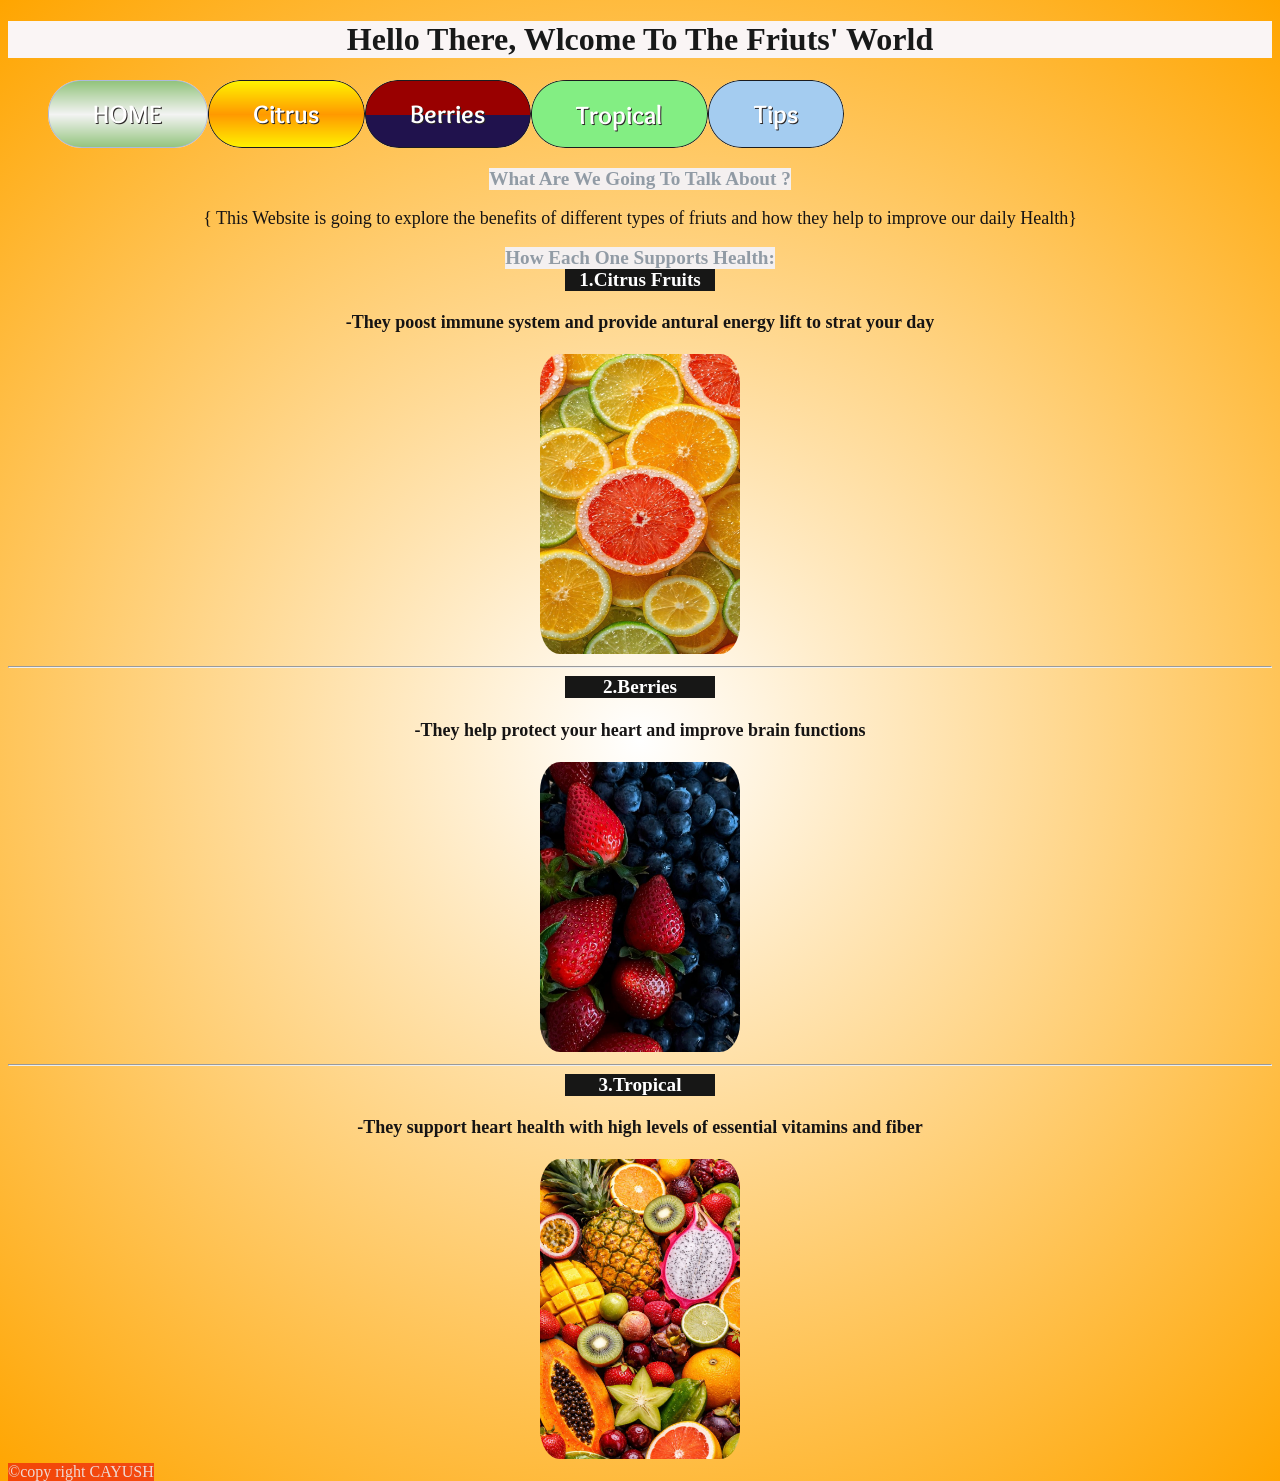
<file: index.html>
<!DOCTYPE html>
<html lang="en">
<head>
    <meta charset="UTF-8">
    <meta name="viewport" content="width=device-width, initial-scale=1.0">
    <title>Fresh Friuts</title>
    <link rel="stylesheet" href="Aisha.css">

        <link rel="icon" href="images/icon.png">

</head>
<body>
    <div>

    <header>
        <h1>  Hello There, Wlcome To The Friuts' World</h1>
    </header>
    </div>

    <div>
    <nav>
        <ul type="none">
            <li><a href="index.html"> <img src="images/button_home.png"
                 alt="Home page"></a></li>
                 
            <li><a href="Citrus.html"><img src="images/cit-button.png" 
                alt="Citrus page"></a></li>

            <li><a href="Berries.html"><img src="images/button_berries.png" 
                alt="Berries page"></a></li>

            <li><a href="Tropical.html"><img src="images/button_tropical.png" 
                alt="Tropical page"></a></li>

            <li><a href="Tibs.html"><img src="images/button_tips.png" 
                alt="Tips page"></a></li>
        </ul>

    </nav>
    </div>

    <div>
    <main>
        <h2>
            What Are We Going To Talk About ?
        </h2>

        <p>
           { This Website is going to explore the benefits of different
            types of friuts and how they help to improve our daily Health}
        </p>
        
        <h2>
            How Each One Supports Health:
        </h2>


        <h3>1.Citrus Fruits</h3>
        <h4><p>-They poost immune system and provide antural energy lift to strat your day</p></h4>
        <img src="images/good-b2.jpg" alt="sours" class="sours">
<hr>
        <h3>2.Berries </h3>
        <h4><p>-They help protect your heart and improve brain functions</p></h4>
        <img src="images/berries1.jpg" alt="berries" class="berries">
   <hr>

       <h3>3.Tropical</h3>
       <h4><p>-They support heart health with high levels of essential vitamins and fiber</p></h4>
       <img src="images/trrooo.jpg" alt="tropical friuts" id="tropical">
       </main>
     </div>


          <div>
    <footer>
        &copy;copy right CAYUSH
    </footer>
    </div>
    
</body>
</html>
</file>
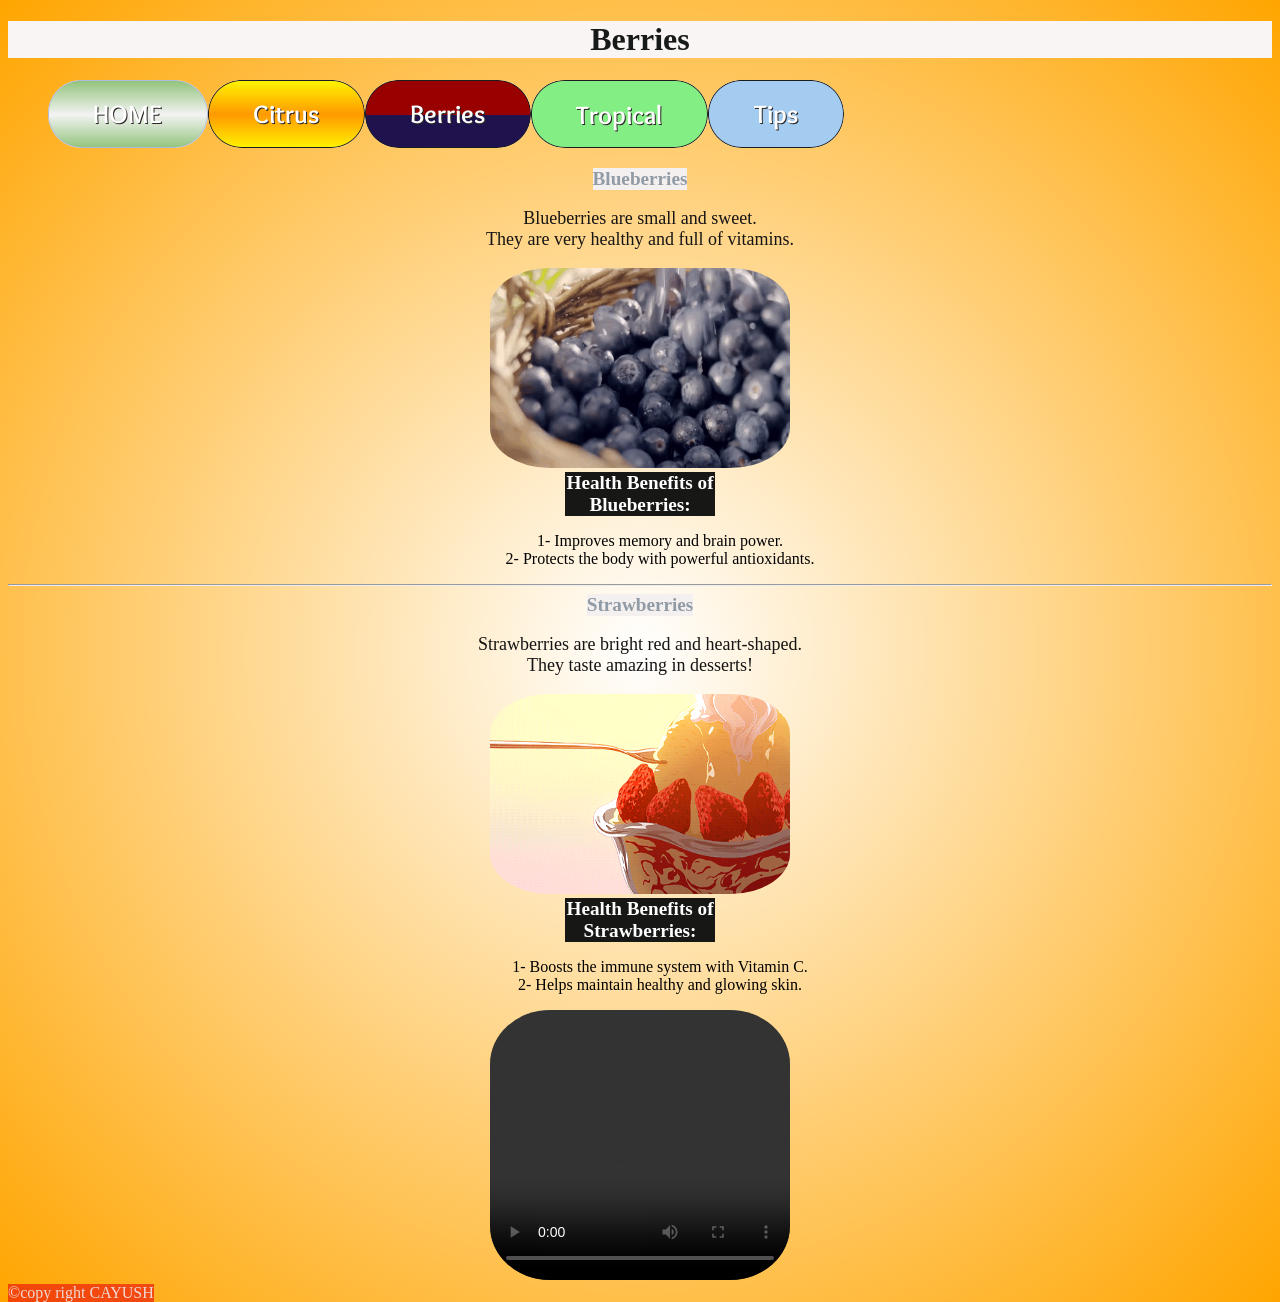
<file: Berries.html>
<!DOCTYPE html>
<html lang="en">
<head>
    <meta charset="UTF-8">
    <meta name="viewport" content="width=device-width, initial-scale=1.0">
    <title>Berries</title>
    <link rel="stylesheet" href="Aisha.css">
    <link rel="icon" href="images/icon.png">
    

</head>
<body>
<div>
  <header> 
    <h1 style="text-align: center;">Berries</h1>
  </header>
</div>

    <div>
    <nav>
        <ul>
            <li><a href="index.html"> <img src="images/button_home.png"
                 alt="nav ul  li a img"></a></li>
                 
            <li><a href="Citrus.html"><img src="images/cit-button.png" 
                alt="nav ul  li a img"></a></li>

            <li><a href="Berries.html"><img src="images/button_berries.png" 
                alt="nav ul  li a img"></a></li>

            <li><a href="Tropical.html"><img src="images/button_tropical.png" 
                alt="nav ul  li a img"></a></li>

            <li><a href="Tibs.html"><img src="images/button_tips.png" 
                alt="nav ul  li a img"></a></li>
        </ul>

    </nav>
    </div>

    <div>
    <main>



        <h2>Blueberries</h2>
<p>Blueberries are small and sweet. <br> They are very healthy and full of vitamins.</p>
 
<img src="images/blue.gif" alt="blueberry GIF" class="IMAGE2">

<h3>Health Benefits of Blueberries:</h3>
<ul TYPE="NONE">
  <li>1- Improves memory and brain power.</li>
  <li>2- Protects the body with powerful antioxidants.</li>
</ul>
<hr>

<h2>Strawberries</h2>
<p>Strawberries are bright red and heart-shaped. <br> They taste amazing in desserts!</p>
     
 <img src="images/STAWCAKE.gif" alt="strawberry cake" class="STAWCAKE">
        <h3>Health Benefits of Strawberries:</h3>

<ul TYPE="none">
  <li>1- Boosts the immune system with Vitamin C.</li>
  <li>2- Helps maintain healthy and glowing skin.</li>
</ul>
<video src="videos/gif.mp4" alt="strawberry video"  class="STberry"  controls></video>
   

    </main>
    </div>

    <div>
    <footer>
          &copy;copy right CAYUSH
    </footer>
    </div>
</body>
</html>
</file>
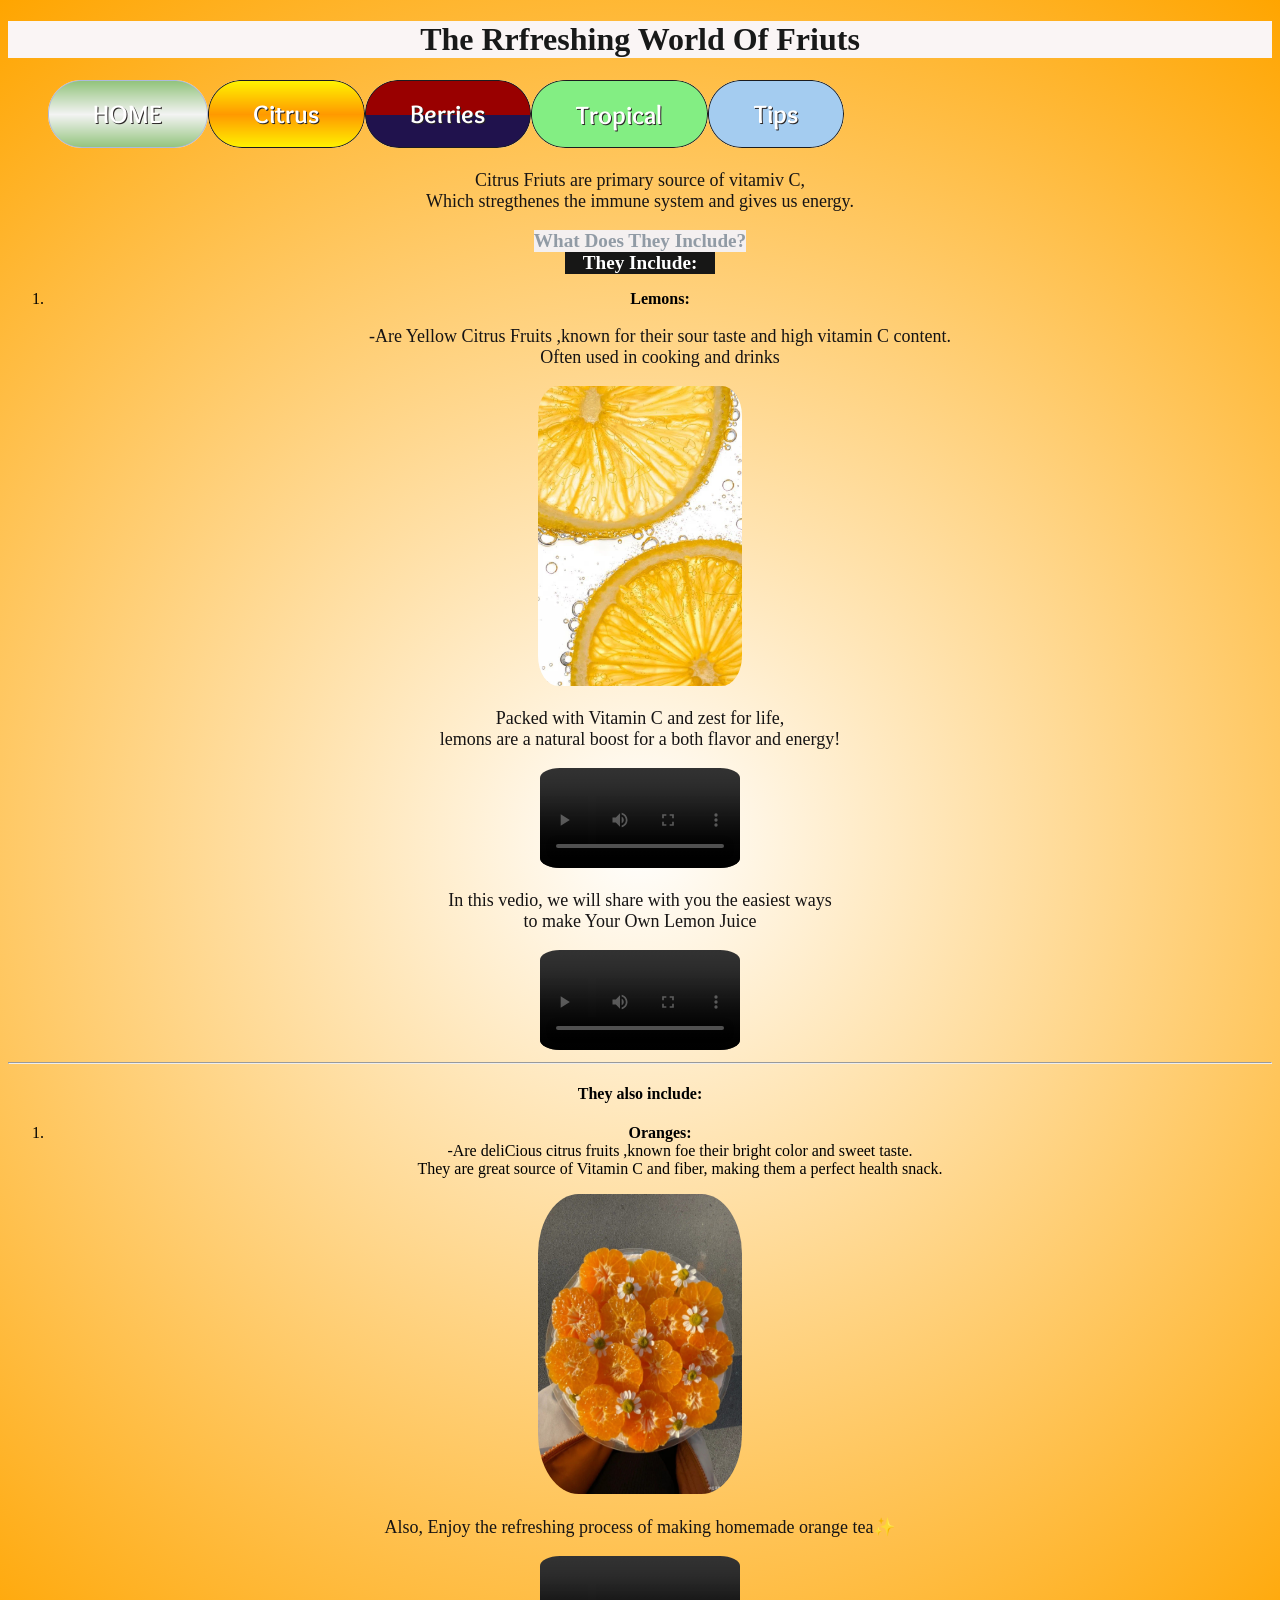
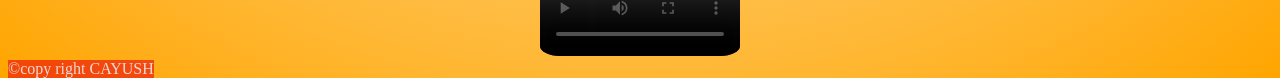
<file: Citrus.html>
<!DOCTYPE html>
<html lang="en">
<head>
    <meta charset="UTF-8">
    <meta name="viewport" content="width=device-width, initial-scale=1.0">
    <title>Citrus</title>

<link rel="stylesheet" href="Aisha.css">
    <link rel="icon" href="images/icon.png">

 
</head>
<body>
    <header>
        <h1>The Rrfreshing World Of Friuts </h1>
    </header>
    <div>
    <nav>
        <ul>
            <li><a href="index.html"> <img src="images/button_home.png"
                 alt="nav ul  li a img"></a></li>
                 
            <li><a href="Citrus.html"><img src="images/cit-button.png" 
                alt="nav ul  li a img"></a></li>

            <li><a href="Berries.html"><img src="images/button_berries.png" 
                alt="nav ul  li a img"></a></li>

            <li><a href="Tropical.html"><img src="images/button_tropical.png" 
                alt="nav ul  li a img"></a></li>

            <li><a href="Tibs.html"><img src="images/button_tips.png" 
                alt="nav ul  li a img"></a></li>
        </ul>
    </nav>
    </div>

    <div>
    <main>
        <p>Citrus Friuts are  primary source of vitamiv C, <br>
            Which stregthenes the immune system and gives us
            energy.
        </p>
        <h2> What Does They  Include?</h2>
        <h3> They Include: </h3>
        <dl><ol>
            <dt> <li><b>Lemons:</b> </li> </dt> </ol>
            <dd><p>-Are Yellow Citrus Fruits ,known for their 
                sour taste and high vitamin C content.<br>
                Often used in cooking and drinks</p></dd>
        </dl>

        <img src="images/liii.jpg" alt="liin picture" style="width: 204px;
    height: 300px;" class="lemon">


<p>Packed with Vitamin C and zest for life, <br>
    lemons are a natural boost for a both flavor and energy! </p>
    <video src="videos/lii.mp4" alt="lemon video" controls ></video>



        <p>In this vedio, we will share with you the easiest ways<br> to 
            make Your Own Lemon Juice
        </p>
        <video src="videos/lemon-juice.mp4" alt="lemon-juice" controls></video>

<hr>

        <H4>
            They also include:
        </H4>
        <dl><ol>

            <dt><li><b>Oranges:</b></li></dt>
            <dd>-Are deliCious citrus fruits ,known foe their bright color and sweet taste.
                <br>
                They are great source of Vitamin C and fiber, making them a perfect health snack.
            </dd>
        </dl></ol>
        <img  class="image1" src="images/orange-image.jpg" alt=" orange picture" style="width: 204px;
    height: 300px;"  >


        <p>Also, Enjoy the refreshing process of making homemade orange tea✨ </p>

        <video src="videos/liinorange.mp4" controls></video>
    </main>
    </div>

    <div>
    <footer>
          &copy;copy right CAYUSH
    </footer>
    </div>
    
</body>
</html>
</file>
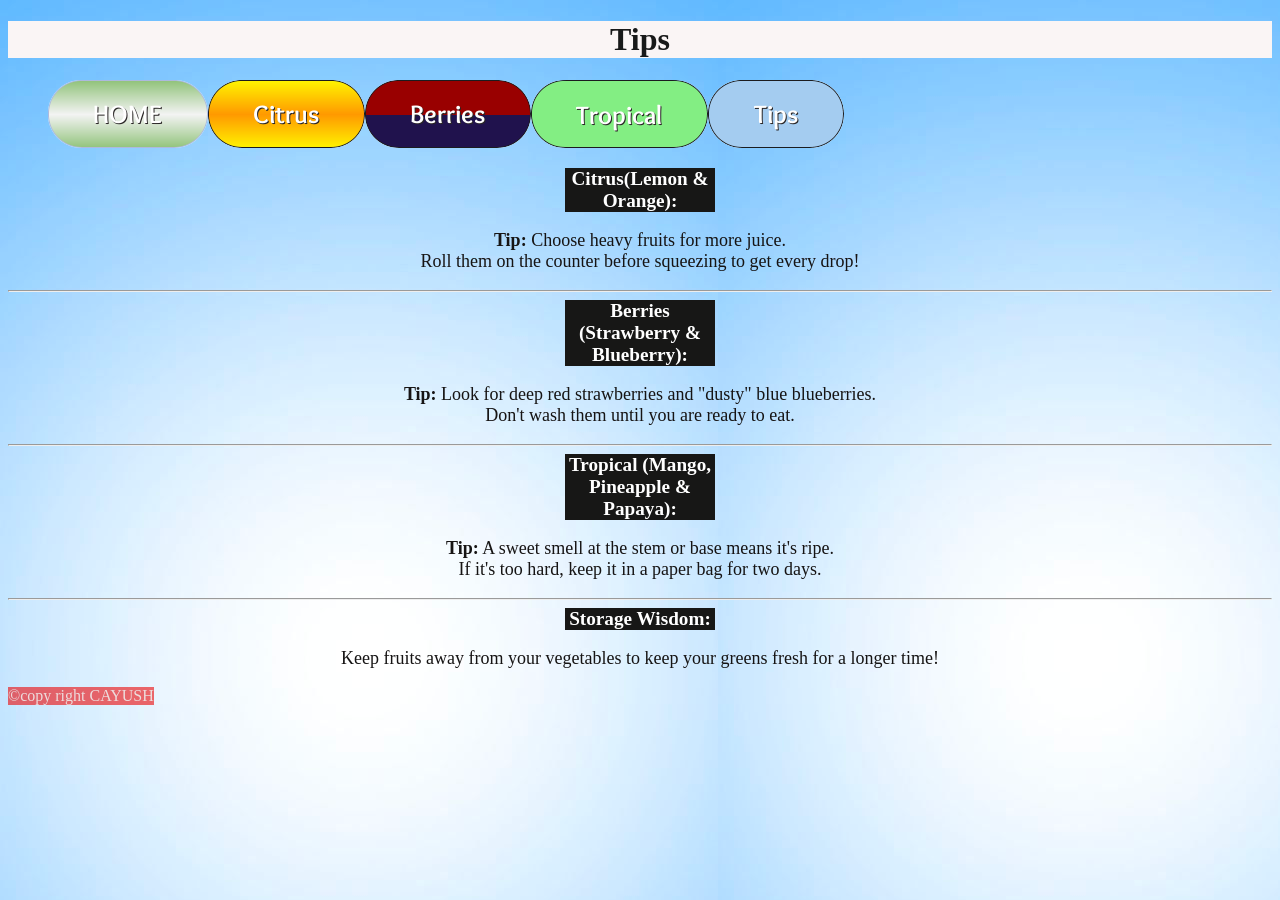
<file: Tibs.html>
<!DOCTYPE html>
<html lang="en">
<head>
    <meta charset="UTF-8">
    <meta name="viewport" content="width=device-width, initial-scale=1.0">
    <title>Tips</title>
    <link rel="stylesheet" href="Aisha.css">
    <link rel="icon" href="images/icon.png">
    <style>
    body{
        background-image: url(images/imgbackg.jpg);
        mask-border-repeat: no-repeat;
    
    }
 </style>

</head>

<body>
<div>
    <header>
        <h1>Tips    </h1>
    </header>
</div>

    <div>
  <nav>
        <ul>
            <li><a href="index.html"> <img src="images/button_home.png"
                 alt="nav ul  li a img"></a></li>
                 
            <li><a href="Citrus.html"><img src="images/cit-button.png" 
                alt="nav ul  li a img"></a></li>

            <li><a href="Berries.html"><img src="images/button_berries.png" 
                alt="nav ul  li a img"></a></li>

            <li><a href="Tropical.html"><img src="images/button_tropical.png" 
                alt="nav ul  li a img"></a></li>

            <li><a href="Tibs.html"><img src="images/button_tips.png" 
                alt="nav ul  li a img"></a></li>
        </ul>

    </nav>
    </div>


    <div>
    <main>
        <h3>Citrus(Lemon & Orange):</h3>
<p><strong>Tip:</strong> Choose heavy fruits for more juice. 
    <br>Roll them on the counter before squeezing to get every drop!</p>

<hr>

<h3> Berries (Strawberry & Blueberry):</h3>
<p><strong>Tip:</strong> Look for deep red strawberries and "dusty" blue blueberries.
    <br> Don't wash them until you are ready to eat.</p>

<hr>

<h3>Tropical (Mango, Pineapple & Papaya):</h3>
<p><strong>Tip:</strong> A sweet smell at the stem or base means it's ripe. 
    <br>If it's too hard, keep it in a paper bag for two days.</p>

<hr>

<h3> Storage Wisdom:</h3>
<p>Keep fruits away from your vegetables to keep your greens fresh for a longer time!</p>
    </main>
    </div>
    
    <div>
      <footer>
          &copy;copy right CAYUSH
      </footer>
    </div>
</body>
</html>
</file>
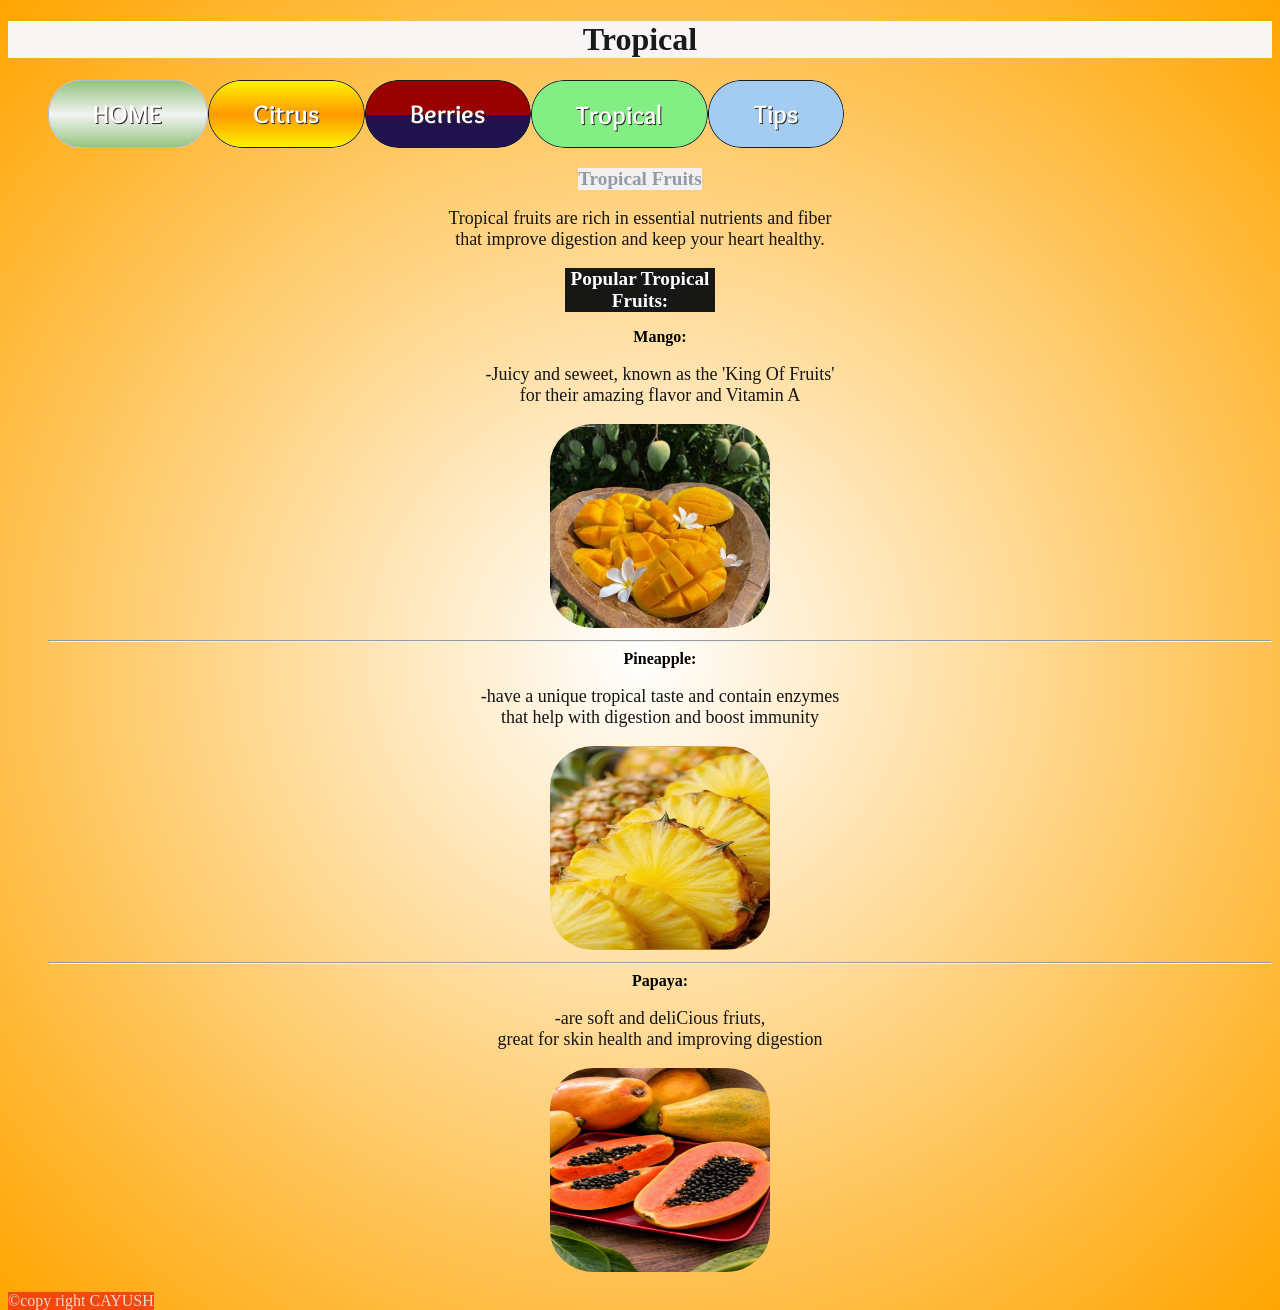
<file: Tropical.html>
<!DOCTYPE html>
<html lang="en">
<head>
    <meta charset="UTF-8">
    <meta name="viewport" content="width=device-width, initial-scale=1.0">
    <title>Tropical Fruits</title>

    <link rel="stylesheet" href="Aisha.css">
    <link rel="icon" href="images/icon.png">

</head>
<body>

    <header>
        <h1>Tropical</h1>
    </header>
   <div>
  <nav>
       <ul type="none">
            <li><a href="index.html"> <img src="images/button_home.png"
                 alt="Home page"></a></li>
                 
            <li><a href="Citrus.html"><img src="images/cit-button.png" 
                alt="Citrus page"></a></li>

            <li><a href="Berries.html"><img src="images/button_berries.png" 
                alt="Berries page"></a></li>

            <li><a href="Tropical.html"><img src="images/button_tropical.png" 
                alt="Tropical page"></a></li>

            <li><a href="Tibs.html"><img src="images/button_tips.png" 
                alt="Tips page"></a></li>
     
           </ul>
         </nav>
         </div>

          
         <div>
            <main>
    <h2>Tropical Fruits</h2>
<p>Tropical fruits are rich in essential nutrients and fiber 
        <br> that improve digestion and keep your heart healthy.</p>

        <h3>Popular Tropical Fruits:</h3>
<ul type="NONE">
  <li><strong>Mango:</strong> </li>
  <p>-Juicy and seweet, known as the 'King Of Fruits'<br>
     for their amazing flavor and Vitamin A</p>

<img src="images/MANGO.jpg" alt="mango image" class="mango">
<hr>

  <li><strong>Pineapple:</strong></li>
    <p>-have a unique tropical taste and contain enzymes <br>
        that help with digestion and boost immunity</p>
  
  <img src="images/pineable.jpg" alt="pinable picture" id="pineable">
  <hr>
  <li><strong>Papaya:</strong> </li>
  <p>-are soft and deliCious friuts, <br>
    great for skin health and improving digestion </p>
  <b></b>
  <img src="images/papaya.jpg" alt="papaya picture" id="papaya">

</ul>
   
  
</main>
</div>
    
  <div>   
  <footer>
      &copy;copy right CAYUSH
  </footer>
  </div>

</body>
</html>
</file>
<file: Aisha.css>
*{
    text-align: center;
    font-family: Georgia, 'Times New Roman', Times, serif ;
           
        }
        body{
            background: radial-gradient(circle, white,orange);}

h1{
    color: rgb(24, 25, 25);
    background-color: rgb(250, 245, 245);
    text-align: center;
    border: 0cm;

}
h2{
     color: rgb(145, 155, 165);
    background-color: rgb(244, 240, 240);
    text-align: center;
    border: 0cm;
     font-size: larger;
     display: inline-block; 
     margin: 0 auto;
}
p{
     color: rgb(22, 20, 20);
    

    text-align: center;
    border: 0cm;
    font-size: large;


}
main{
 
    text-align: center;

}

   

NAV OL{
    list-style:none;
}


nav ul{

list-style: none; 
display: flex;
/* align-items: center; */

}

  




h3{
  background-color: rgb(23, 23, 22);
    font-size: larger;
    display:block;
    color: #ffff;
    margin:0 auto;
    width: 150px;
}
video{
    height: 300;
 border-radius: 10%;
    width: 200px;
}
 

    
.lemon{
    border-radius:10%;
}

 
#STberry{
    width: 300px;
    height: 300PX;
}

.IMAGE2{
    width: 300PX;
    height: 200PX;
}

.STAWCAKE{
    width: 300PX;
    height: 200PX;
}
.sours{
    width: 200px;
    height: 300PX;
    border-radius:10%;
}

.berries{
    width: 200px;
    height: 290PX;
    border-radius:10%;
}

#tropical{
     width: 200px;
    height: 300PX;
    border-radius:10%;
}

.mango{
   width: 220px;
   border-radius: 20%;
    height: 204PX}

    #pineable{
        width: 220px;
    height: 204PX;
    border-radius: 20%;
    }

#papaya{
     width: 220px;
    height: 204PX;
    border-radius: 20%;
}
br{
    border: 10;
}

footer{
    text-align: left;
    float: left;
    color:hsla(0, 10%, 92%,0.9);
    background-color: rgba(236, 10, 10, 0.612);
    
}

.STberry{
    width: 300px  ;
    height: 270px;
    border-radius: 20%;
}

img{
    border-radius: 20%;
}
</file>
